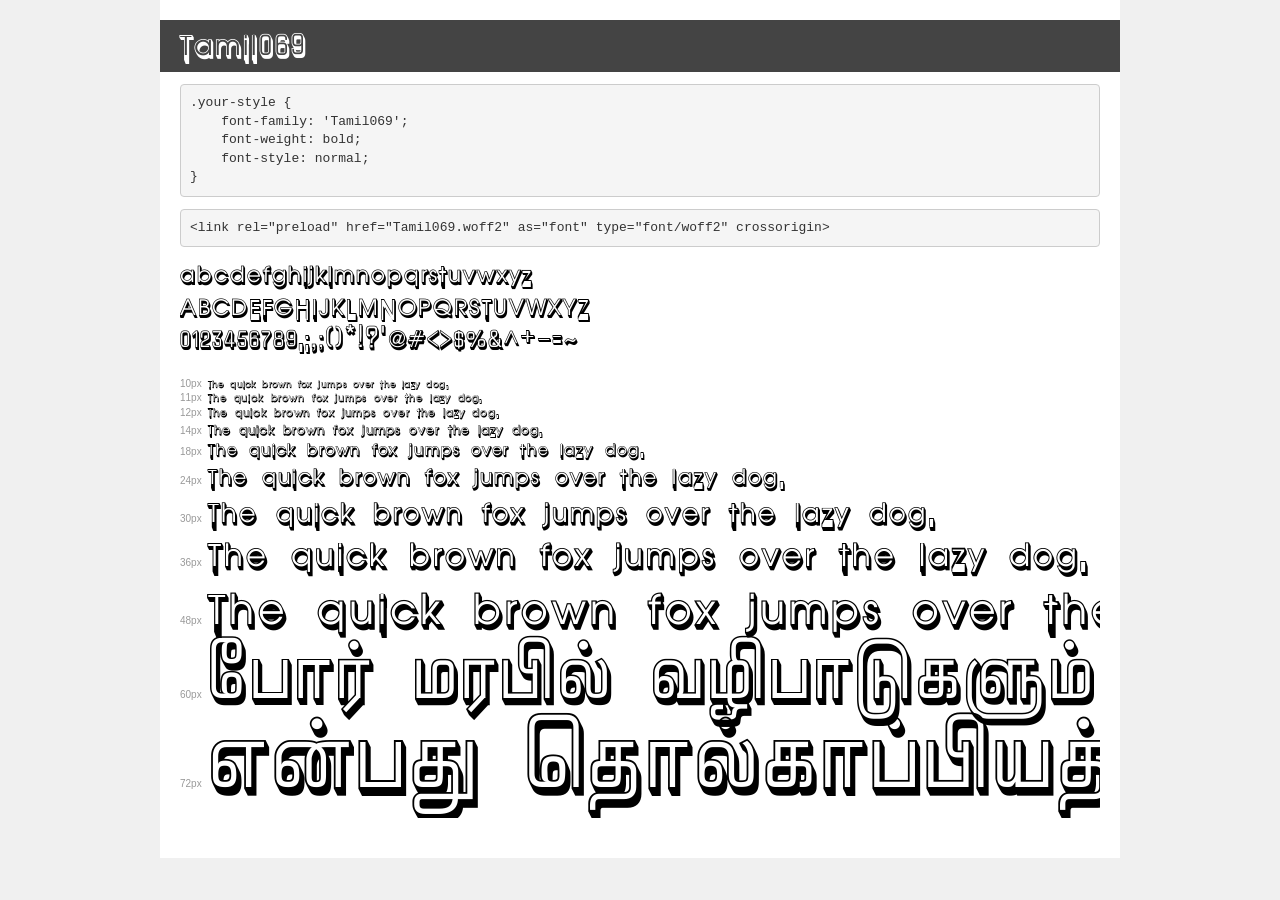
<file: index.html>
<!DOCTYPE html>
<html lang="en">
<head>
    <meta charset="utf-8">
    <meta http-equiv="X-UA-Compatible" content="IE=edge">
    <meta name="viewport" content="width=device-width, initial-scale=1">
    <meta name="robots" content="noindex, noarchive">
    <meta name="format-detection" content="telephone=no">
    <title>Transfonter demo</title>
    <link href="stylesheet.css" rel="stylesheet">
    <style>
        /*
        http://meyerweb.com/eric/tools/css/reset/
        v2.0 | 20110126
        License: none (public domain)
        */
        html, body, div, span, applet, object, iframe,
        h1, h2, h3, h4, h5, h6, p, blockquote, pre,
        a, abbr, acronym, address, big, cite, code,
        del, dfn, em, img, ins, kbd, q, s, samp,
        small, strike, strong, sub, sup, tt, var,
        b, u, i, center,
        dl, dt, dd, ol, ul, li,
        fieldset, form, label, legend,
        table, caption, tbody, tfoot, thead, tr, th, td,
        article, aside, canvas, details, embed,
        figure, figcaption, footer, header, hgroup,
        menu, nav, output, ruby, section, summary,
        time, mark, audio, video {
            margin: 0;
            padding: 0;
            border: 0;
            font-size: 100%;
            font: inherit;
            vertical-align: baseline;
        }
        /* HTML5 display-role reset for older browsers */
        article, aside, details, figcaption, figure,
        footer, header, hgroup, menu, nav, section {
            display: block;
        }
        body {
            line-height: 1;
        }
        ol, ul {
            list-style: none;
        }
        blockquote, q {
            quotes: none;
        }
        blockquote:before, blockquote:after,
        q:before, q:after {
            content: '';
            content: none;
        }
        table {
            border-collapse: collapse;
            border-spacing: 0;
        }
        /* demo styles */
        body {
            background: #f0f0f0;
            color: #000;
        }
        .page {
            background: #fff;
            width: 920px;
            margin: 0 auto;
            padding: 20px 20px 0 20px;
            overflow: hidden;
        }
        .font-container {
            overflow-x: auto;
            overflow-y: hidden;
            margin-bottom: 40px;
            line-height: 1.3;
            white-space: nowrap;
            padding-bottom: 5px;
        }
        h1 {
            position: relative;
            background: #444;
            font-size: 32px;
            color: #fff;
            padding: 10px 20px;
            margin: 0 -20px 12px -20px;
        }
        .letters {
            font-size: 25px;
            margin-bottom: 20px;
        }
        .s10:before {
            content: '10px';
        }
        .s11:before {
            content: '11px';
        }
        .s12:before {
            content: '12px';
        }
        .s14:before {
            content: '14px';
        }
        .s18:before {
            content: '18px';
        }
        .s24:before {
            content: '24px';
        }
        .s30:before {
            content: '30px';
        }
        .s36:before {
            content: '36px';
        }
        .s48:before {
            content: '48px';
        }
        .s60:before {
            content: '60px';
        }
        .s72:before {
            content: '72px';
        }
        .s10:before, .s11:before, .s12:before, .s14:before,
        .s18:before, .s24:before, .s30:before, .s36:before,
        .s48:before, .s60:before, .s72:before {
            font-family: Arial, sans-serif;
            font-size: 10px;
            font-weight: normal;
            font-style: normal;
            color: #999;
            padding-right: 6px;
        }
        pre {
            display: block;
            padding: 9px;
            margin: 0 0 12px;
            font-family: Monaco, Menlo, Consolas, "Courier New", monospace;
            font-size: 13px;
            line-height: 1.428571429;
            color: #333;
            font-weight: normal;
            font-style: normal;
            background-color: #f5f5f5;
            border: 1px solid #ccc;
            overflow-x: auto;
            border-radius: 4px;
        }
        /* responsive */
        @media (max-width: 959px) {
            .page {
                width: auto;
                margin: 0;
            }
        }
    </style>
</head>
<body>
<div class="page">
    <div class="demo">
        <h1 style="font-family: 'Tamil069'; font-weight: bold; font-style: normal;">Tamil069</h1>
        <pre title="Usage">.your-style {
    font-family: 'Tamil069';
    font-weight: bold;
    font-style: normal;
}</pre>
        <pre title="Preload (optional)">
&lt;link rel=&quot;preload&quot; href=&quot;Tamil069.woff2&quot; as=&quot;font&quot; type=&quot;font/woff2&quot; crossorigin&gt;</pre>
        <div class="font-container" style="font-family: 'Tamil069'; font-weight: bold; font-style: normal;">
            <p class="letters">
                abcdefghijklmnopqrstuvwxyz<br>
ABCDEFGHIJKLMNOPQRSTUVWXYZ<br>
                0123456789.:,;()*!?'@#&lt;&gt;$%&^+-=~
            </p>
            <p class="s10" style="font-size: 10px;">The quick brown fox jumps over the lazy dog.</p>
            <p class="s11" style="font-size: 11px;">The quick brown fox jumps over the lazy dog.</p>
            <p class="s12" style="font-size: 12px;">The quick brown fox jumps over the lazy dog.</p>
            <p class="s14" style="font-size: 14px;">The quick brown fox jumps over the lazy dog.</p>
            <p class="s18" style="font-size: 18px;">The quick brown fox jumps over the lazy dog.</p>
            <p class="s24" style="font-size: 24px;">The quick brown fox jumps over the lazy dog.</p>
            <p class="s30" style="font-size: 30px;">The quick brown fox jumps over the lazy dog.</p>
            <p class="s36" style="font-size: 36px;">The quick brown fox jumps over the lazy dog.</p>
            <p class="s48" style="font-size: 48px;">The quick brown fox jumps over the lazy dog.</p>
            <p class="s60" style="font-size: 60px;">போர் மரபில் வழிபாடுகளும் நம்பிக்கைகளும் தோன்றியிருக்கின்றன</p>
            <p class="s72" style="font-size: 72px;">என்பது தொல்காப்பியத்தில் காணும் வழிபாட்டு மரபு கோட்பாடுகளாகும்.</p>
        </div>
    </div>

</div>
</body>
</html>
</file>
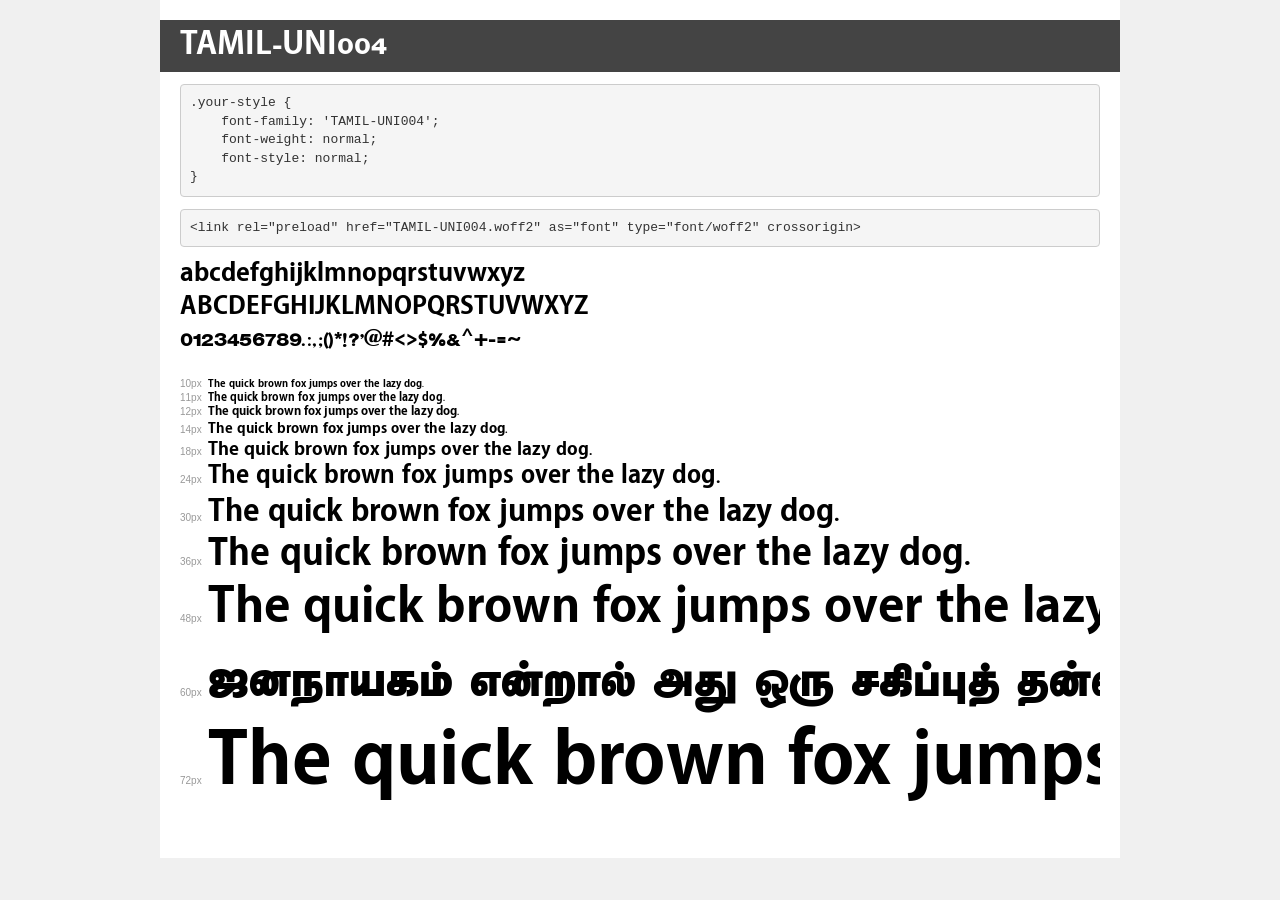
<file: tamil/demo.html>
<!DOCTYPE html>
<html lang="en">
<head>
    <meta charset="utf-8">
    <meta http-equiv="X-UA-Compatible" content="IE=edge">
    <meta name="viewport" content="width=device-width, initial-scale=1">
    <meta name="robots" content="noindex, noarchive">
    <meta name="format-detection" content="telephone=no">
    <title>Transfonter demo</title>
    <link href="stylesheet.css" rel="stylesheet">
    <style>
        /*
        http://meyerweb.com/eric/tools/css/reset/
        v2.0 | 20110126
        License: none (public domain)
        */
        html, body, div, span, applet, object, iframe,
        h1, h2, h3, h4, h5, h6, p, blockquote, pre,
        a, abbr, acronym, address, big, cite, code,
        del, dfn, em, img, ins, kbd, q, s, samp,
        small, strike, strong, sub, sup, tt, var,
        b, u, i, center,
        dl, dt, dd, ol, ul, li,
        fieldset, form, label, legend,
        table, caption, tbody, tfoot, thead, tr, th, td,
        article, aside, canvas, details, embed,
        figure, figcaption, footer, header, hgroup,
        menu, nav, output, ruby, section, summary,
        time, mark, audio, video {
            margin: 0;
            padding: 0;
            border: 0;
            font-size: 100%;
            font: inherit;
            vertical-align: baseline;
        }
        /* HTML5 display-role reset for older browsers */
        article, aside, details, figcaption, figure,
        footer, header, hgroup, menu, nav, section {
            display: block;
        }
        body {
            line-height: 1;
        }
        ol, ul {
            list-style: none;
        }
        blockquote, q {
            quotes: none;
        }
        blockquote:before, blockquote:after,
        q:before, q:after {
            content: '';
            content: none;
        }
        table {
            border-collapse: collapse;
            border-spacing: 0;
        }
        /* demo styles */
        body {
            background: #f0f0f0;
            color: #000;
        }
        .page {
            background: #fff;
            width: 920px;
            margin: 0 auto;
            padding: 20px 20px 0 20px;
            overflow: hidden;
        }
        .font-container {
            overflow-x: auto;
            overflow-y: hidden;
            margin-bottom: 40px;
            line-height: 1.3;
            white-space: nowrap;
            padding-bottom: 5px;
        }
        h1 {
            position: relative;
            background: #444;
            font-size: 32px;
            color: #fff;
            padding: 10px 20px;
            margin: 0 -20px 12px -20px;
        }
        .letters {
            font-size: 25px;
            margin-bottom: 20px;
        }
        .s10:before {
            content: '10px';
        }
        .s11:before {
            content: '11px';
        }
        .s12:before {
            content: '12px';
        }
        .s14:before {
            content: '14px';
        }
        .s18:before {
            content: '18px';
        }
        .s24:before {
            content: '24px';
        }
        .s30:before {
            content: '30px';
        }
        .s36:before {
            content: '36px';
        }
        .s48:before {
            content: '48px';
        }
        .s60:before {
            content: '60px';
        }
        .s72:before {
            content: '72px';
        }
        .s10:before, .s11:before, .s12:before, .s14:before,
        .s18:before, .s24:before, .s30:before, .s36:before,
        .s48:before, .s60:before, .s72:before {
            font-family: Arial, sans-serif;
            font-size: 10px;
            font-weight: normal;
            font-style: normal;
            color: #999;
            padding-right: 6px;
        }
        pre {
            display: block;
            padding: 9px;
            margin: 0 0 12px;
            font-family: Monaco, Menlo, Consolas, "Courier New", monospace;
            font-size: 13px;
            line-height: 1.428571429;
            color: #333;
            font-weight: normal;
            font-style: normal;
            background-color: #f5f5f5;
            border: 1px solid #ccc;
            overflow-x: auto;
            border-radius: 4px;
        }
        /* responsive */
        @media (max-width: 959px) {
            .page {
                width: auto;
                margin: 0;
            }
        }
    </style>
</head>
<body>
<div class="page">
    <div class="demo">
        <h1 style="font-family: 'TAMIL-UNI004'; font-weight: normal; font-style: normal;">TAMIL-UNI004</h1>
        <pre title="Usage">.your-style {
    font-family: 'TAMIL-UNI004';
    font-weight: normal;
    font-style: normal;
}</pre>
        <pre title="Preload (optional)">
&lt;link rel=&quot;preload&quot; href=&quot;TAMIL-UNI004.woff2&quot; as=&quot;font&quot; type=&quot;font/woff2&quot; crossorigin&gt;</pre>
        <div class="font-container" style="font-family: 'TAMIL-UNI004'; font-weight: normal; font-style: normal;">
            <p class="letters">
                abcdefghijklmnopqrstuvwxyz<br>
ABCDEFGHIJKLMNOPQRSTUVWXYZ<br>
                0123456789.:,;()*!?'@#&lt;&gt;$%&^+-=~
            </p>
            <p class="s10" style="font-size: 10px;">The quick brown fox jumps over the lazy dog.</p>
            <p class="s11" style="font-size: 11px;">The quick brown fox jumps over the lazy dog.</p>
            <p class="s12" style="font-size: 12px;">The quick brown fox jumps over the lazy dog.</p>
            <p class="s14" style="font-size: 14px;">The quick brown fox jumps over the lazy dog.</p>
            <p class="s18" style="font-size: 18px;">The quick brown fox jumps over the lazy dog.</p>
            <p class="s24" style="font-size: 24px;">The quick brown fox jumps over the lazy dog.</p>
            <p class="s30" style="font-size: 30px;">The quick brown fox jumps over the lazy dog.</p>
            <p class="s36" style="font-size: 36px;">The quick brown fox jumps over the lazy dog.</p>
            <p class="s48" style="font-size: 48px;">The quick brown fox jumps over the lazy dog.</p>
            <p class="s60" style="font-size: 60px;">ஜனநாயகம் என்றால் அது ஒரு சகிப்புத் தன்மை.</p>
            <p class="s72" style="font-size: 72px;">The quick brown fox jumps over the lazy dog.</p>
        </div>
    </div>

</div>
</body>
</html>
</file>
<file: stylesheet.css>
@font-face {
    font-family: 'Tamil069';
    src: url('Tamil069.woff2') format('woff2'),
        url('Tamil069.woff') format('woff');
    font-weight: bold;
    font-style: normal;
    font-display: swap;
}
</file>
<file: tamil/stylesheet.css>
@font-face {
    font-family: 'TAMIL-UNI004';
    src: url('TAMIL-UNI004.woff2') format('woff2'),
        url('TAMIL-UNI004.woff') format('woff');
    font-weight: normal;
    font-style: normal;
    font-display: swap;
}
</file>
